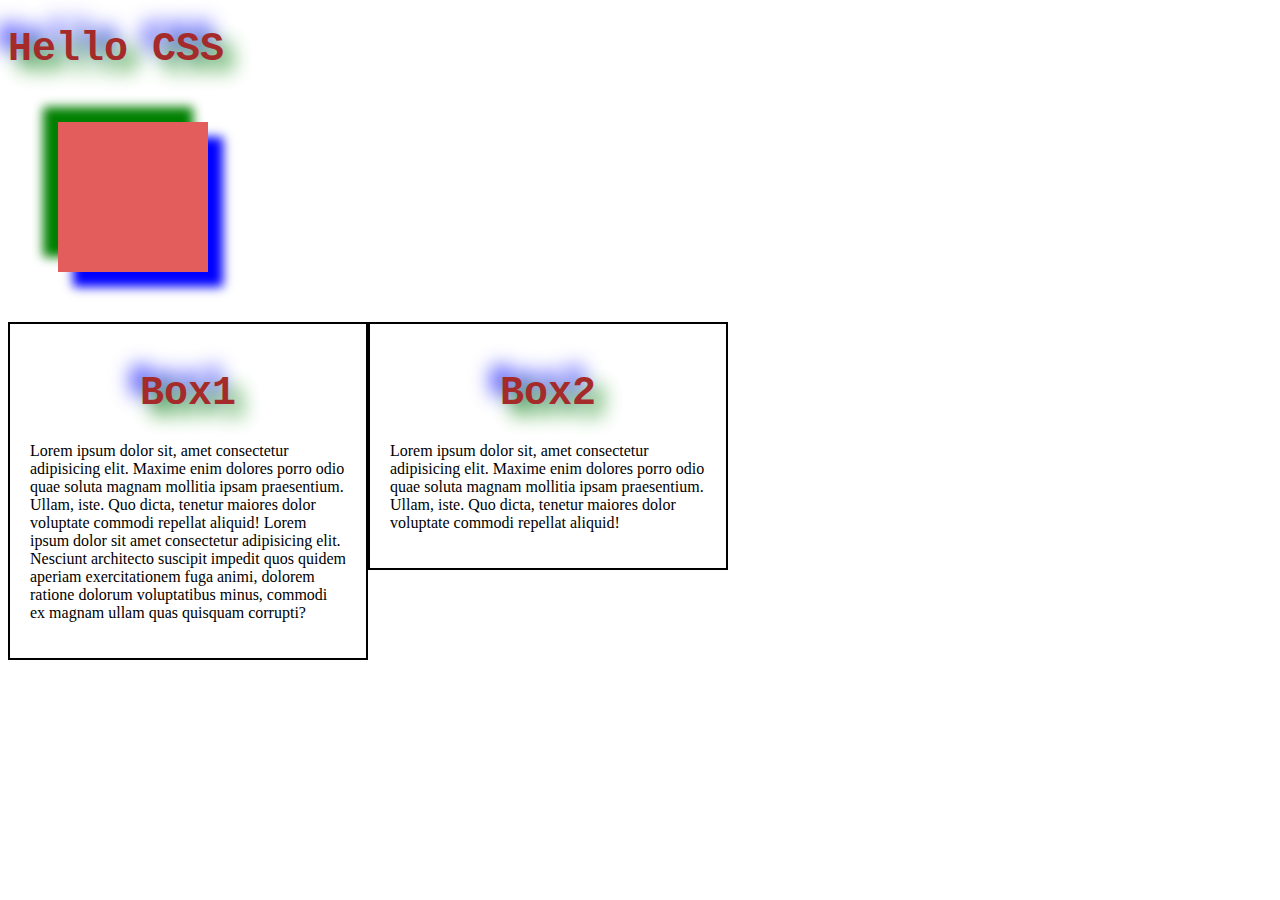
<file: learncss.html>
<!DOCTYPE html>
<html lang="en">
<head>
    <meta charset="UTF-8">
    <meta name="viewport" content="width=device-width, initial-scale=1.0">
    <link rel="icon" href="./asserts/CSSLogo.webp" type="image/x-icon">
    <title>CSS</title>
    <link rel="stylesheet" href="./learncss.css">
</head>
<body>

    <h1>Hello CSS</h1>
    <div class="shadowbox"></div>
    <div class="box">
        <h1>Box1</h1>
        <p>Lorem ipsum dolor sit, amet consectetur adipisicing elit. 
           Maxime enim dolores porro odio quae soluta magnam mollitia ipsam praesentium. 
           Ullam, iste. Quo dicta, tenetur maiores dolor voluptate commodi repellat aliquid!
           Lorem ipsum dolor sit amet consectetur adipisicing elit. Nesciunt architecto suscipit impedit quos quidem aperiam exercitationem fuga animi, dolorem ratione dolorum voluptatibus minus, commodi ex magnam ullam quas quisquam corrupti?
        </p>
    </div>
    <div class="box">
        <h1>Box2</h1>
        <p>Lorem ipsum dolor sit, amet consectetur adipisicing elit. 
           Maxime enim dolores porro odio quae soluta magnam mollitia ipsam praesentium. 
           Ullam, iste. Quo dicta, tenetur maiores dolor voluptate commodi repellat aliquid!</p>
    </div>
    
</body>
</html>
</file>
<file: learncss.css>
*{
    /* box-sizing: border-box; */
}

h1{
    color: brown;
    font-size: 40px;
    font-family: 'Courier New', Courier, monospace;
    text-shadow: 10px          10px       20px green, -10px -10px 20px blue;
                /*horizontal | vertical | blue | Color*/
}

.shadowbox{
    background-color: rgb(227, 93, 93);
    width: 150px;
    height: 150px;
    margin: 50px;
    box-shadow: 15px 15px 10px blue, -15px -15px 10px green;
}

.box{
    padding: 20px;
    border: 2px solid black;
    width: 25%;
    float: left;
    
}

.box h1{
    text-align: center;
}



/*---------------------------------------
Margins
margin : top right bottom left; 
margin-left : auto => Always sticks to left
margin-right : auto => Always sticks to right
margin : auto => Always on center 
same for padding as well 
----------------------------------------------*/


/*---------------------------------------------
Float 
float : left & right
display : flow-root is used in the container where 
the floating element is present to avoid overflowing
-----------------------------------------------*/


/*----------------------------------------------- 
OverFlow
overflow : visible => Default
         : hidden => overflowing content is hidden
         : clip => similar to hidden but we can set how 
                   much content to be displyed even it 
                   overflows
         : scroll => add scroll bars horitonally and vertically
         : autp => only add scroll bar where it is needed         
--------------------------------------------------*/


/* ------------------------------------------------
Display
display : inline => display content with the elements next to it, 
          don't take a block of space, fits the content
        : block => display content in a block, has height and width 
          as well as extra space
        : inline-block => display content containing width and height
          but no extra space 
        : none => Displays none
visibility : hidden => hides the content but occupies the space          
*/
</file>
